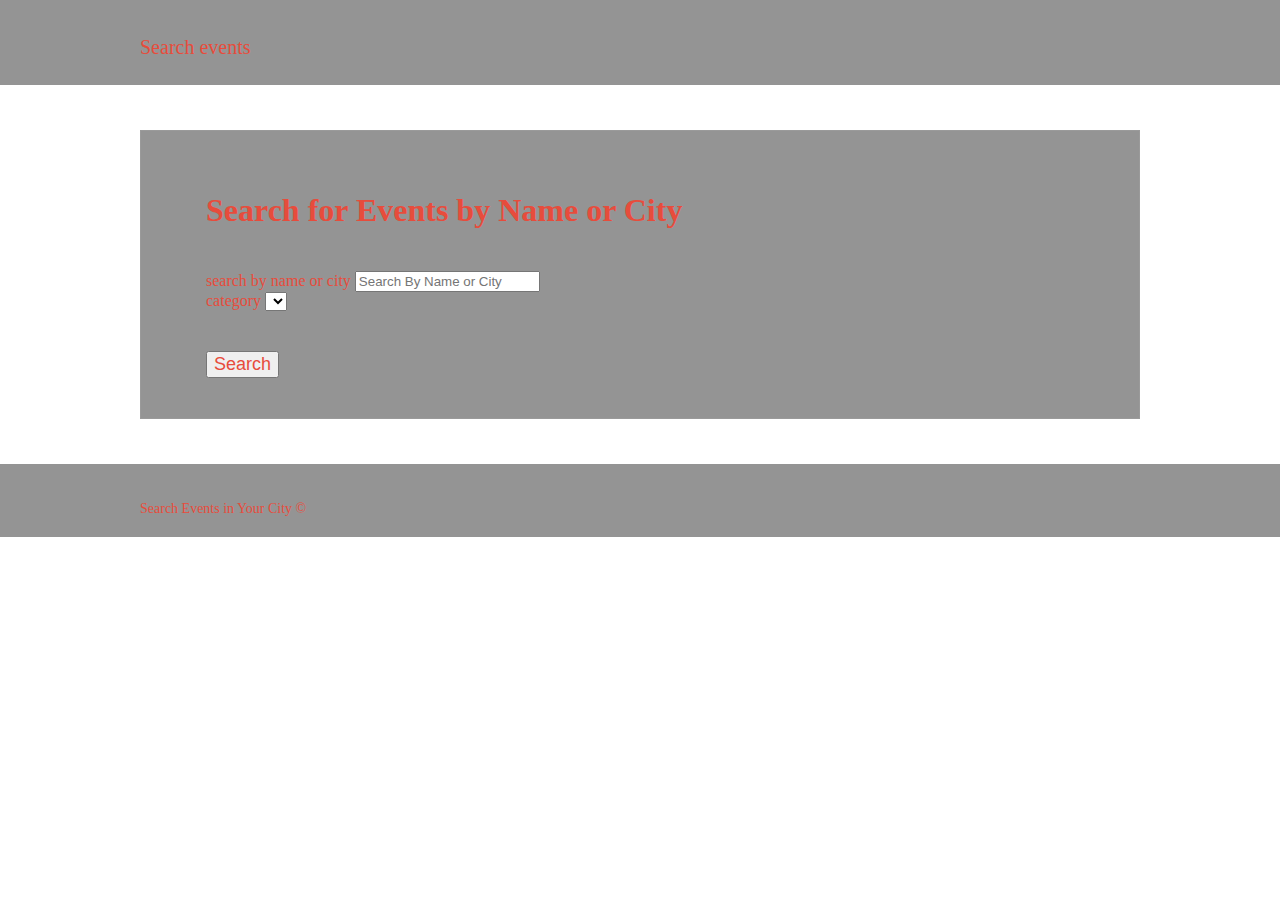
<file: JS-projects/js-events-project/index.html>
<!DOCTYPE html>
<html lang="en">
<head>
	<meta charset="UTF-8">
	<title>Document</title>
	<meta name="viewport" content="width=device-width, initial-scale=1.0">
	<link rel="stylesheet" href="https://stackpath.bootstrapcdn.com/bootstrap/4.2.1/css/bootstrap.min.css" integrity="sha384-GJzZqFGwb1QTTN6wy59ffF1BuGJpLSa9DkKMp0DgiMDm4iYMj70gZWKYbI706tWS" crossorigin="anonymous">
	<link rel="stylesheet" type="text/css" href="css/style.css">
</head>
<body>
	<section>
		<nav>
			<div class="container">
				<div class="row">
					<div class="col-12">
						<p class="text-center font-weight-bold text-uppercase">Search events</p>
					</div>
				</div>
			</div>
		</nav>
			<div class="container">
				<div class="row">
					<div class="col-12">
						<div class="content" id="search-events">
							<h1 class="text-center">Search for Events by Name or City</h1>
							<div class="form-group">
		                        <label class="font-weight-bold" for="event-name">search by name or city</label>
		                        <input type="text" id="event-name" class="form-control" placeholder="Search By Name or City"> 
		                    </div>
                     
		                   <div class="form-group">
		                        <label class="font-weight-bold" for="category">category</label>
		                        <select class="form-control" id="category"></select>
		                    </div>

		                    <div class="form-group">
		                        <input type="submit" class="btn btn-secondary btn-lg btn-block font-weight-bold" id="submitBtn" value="Search">
		                    </div>
						</div>
					</div>
				</div>
			</div>
		</div>
	</section>
	<section>
		<div class="container">
			<div class="row">
				<div id="result" class="d-flex justify-content-around"></div>
			</div>
		</div>
	</section>
	<footer class="footer">
		<div class="container">
			<div class="row">
				<div class="col-12">
					<p class="text-center font-weight-bold text-uppercase">Search Events in Your City &copy;</p>
				</div>
			</div>
		</div>
	</footer>

	<script type="text/javascript" src="js/eventbrite.js"></script>
	<script type="text/javascript" src="js/ui.js"></script>
	<script type="text/javascript" src="js/app.js"></script>
</body>
</html>
</file>
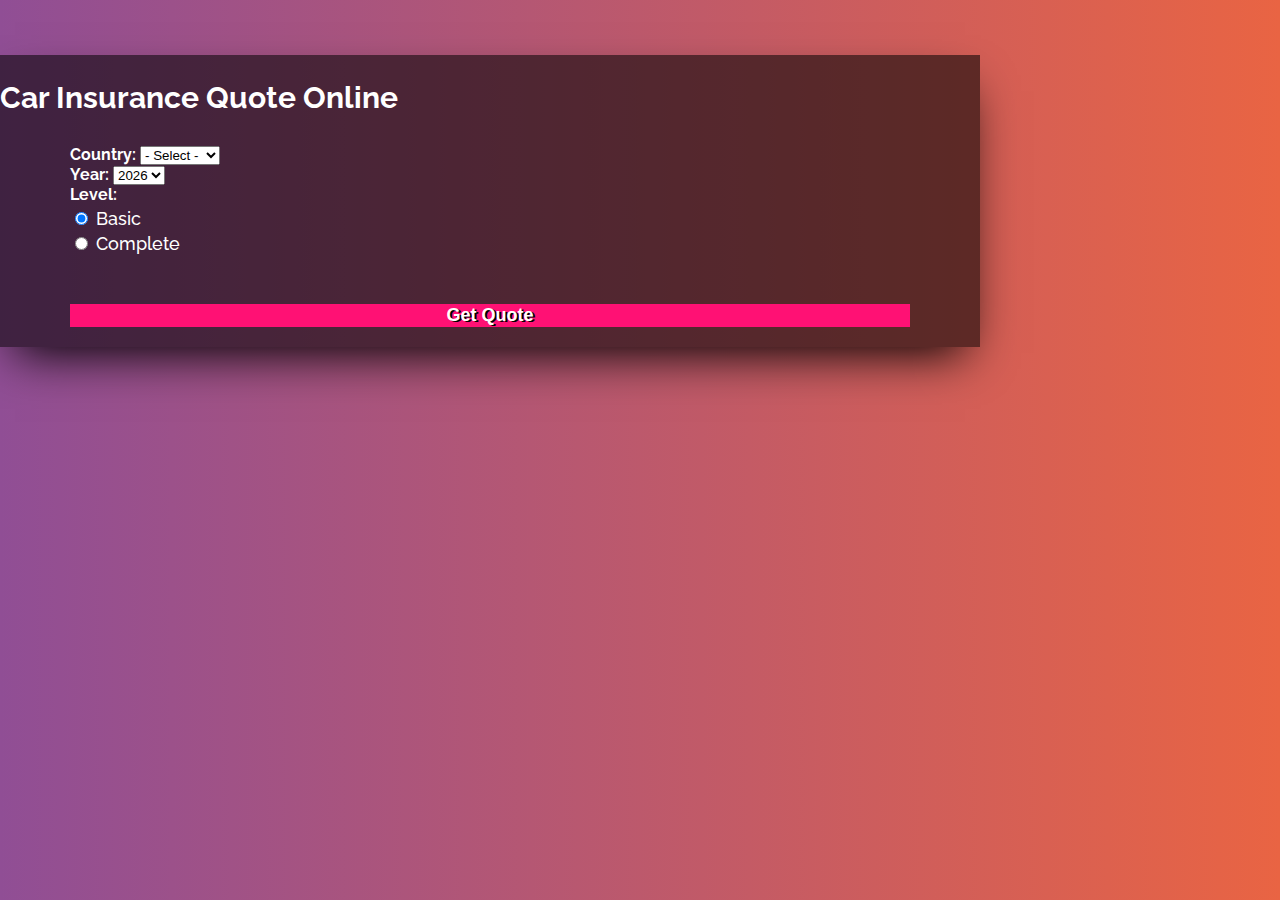
<file: JS-projects/js-insurance-car-project/index.html>
<!DOCTYPE html>
<html lang="en">
<head>
	<meta charset="UTF-8">
	<title>Insurance-car-project</title>
	<meta name="viewport" content="width=device-width, initial-scale=1">
	<link href="https://fonts.googleapis.com/css?family=Raleway:400,500,700" rel="stylesheet">
	<link rel="stylesheet" href="https://stackpath.bootstrapcdn.com/bootstrap/4.1.3/css/bootstrap.min.css" integrity="sha384-MCw98/SFnGE8fJT3GXwEOngsV7Zt27NXFoaoApmYm81iuXoPkFOJwJ8ERdknLPMO" crossorigin="anonymous">
	<link rel="stylesheet" type="text/css" href="css/style.css">
</head>
<body>
	<div class="container">
		<div class="row">
			<div class="col-12">
				<div class="contant d-flex flex-column justify-content-center">
					<h1 class="text-uppercase text-center">Car Insurance Quote Online</h1>
					<form action="#" id="request-quote" class="form">
						<div class="form-group">
							<label for="country">Country:</label>
                            <select class="form-control" id="make">
                                <option value="">- Select -</option>
                                <option value="1">American</option>
                                <option value="2">Asian</option>
                                <option value="3">European</option>
                            </select>
						</div>
						<div class="form-group">
                            <label for="year">Year:</label>
                            <select class="form-control" id="year"></select>
                        </div>
                        <div class="form-group">
                        	<label for="level">Level:</label>
                        	<div class="d-xl-flex d-lg-flex d-md-flex d-sm-flex d-block justify-content-around">
	                        	<div class="form-check">
		                        	<label class="form-check-label text-uppercase">
		                                <input  class="form-check-input" type="radio" name="level" value="basic" checked>
		                                    Basic
		                           </label>
	                       		</div>
	                           <div class="form-check">
	                                <label class="form-check-label text-uppercase">
	                                    <input class="form-check-input" type="radio" name="level" value="complete">
	                                        Complete
	                                </label>
	                            </div>
	                        </div>
                        </div>
                        <div id="loading" class="loading text-center">
                            <img src="img/spinner.gif">
                        </div>
                        <div id="result"></div>
                        <div class="form-group">
                            <button type="submit" class="btn btn-raised btn-primary text-uppercase text-center">
                            	Get Quote
                        	</button>
                        </div>
					</form>
				</div>
			</div>
		</div>
	</div>
	<script src="https://code.jquery.com/jquery-3.3.1.slim.min.js" integrity="sha384-q8i/X+965DzO0rT7abK41JStQIAqVgRVzpbzo5smXKp4YfRvH+8abtTE1Pi6jizo" crossorigin="anonymous"></script>
	<script src="https://cdnjs.cloudflare.com/ajax/libs/popper.js/1.14.3/umd/popper.min.js" integrity="sha384-ZMP7rVo3mIykV+2+9J3UJ46jBk0WLaUAdn689aCwoqbBJiSnjAK/l8WvCWPIPm49" crossorigin="anonymous"></script>
	<script src="https://stackpath.bootstrapcdn.com/bootstrap/4.1.3/js/bootstrap.min.js" integrity="sha384-ChfqqxuZUCnJSK3+MXmPNIyE6ZbWh2IMqE241rYiqJxyMiZ6OW/JmZQ5stwEULTy" crossorigin="anonymous"></script>
	<script type="text/javascript" src="js/app.js"></script>
	<!--<script type="text/javascript" src="js/classes.js"></script>
	<script type="text/javascript" src="js/appClasses.js"></script>-->
</body>
</html>
</file>
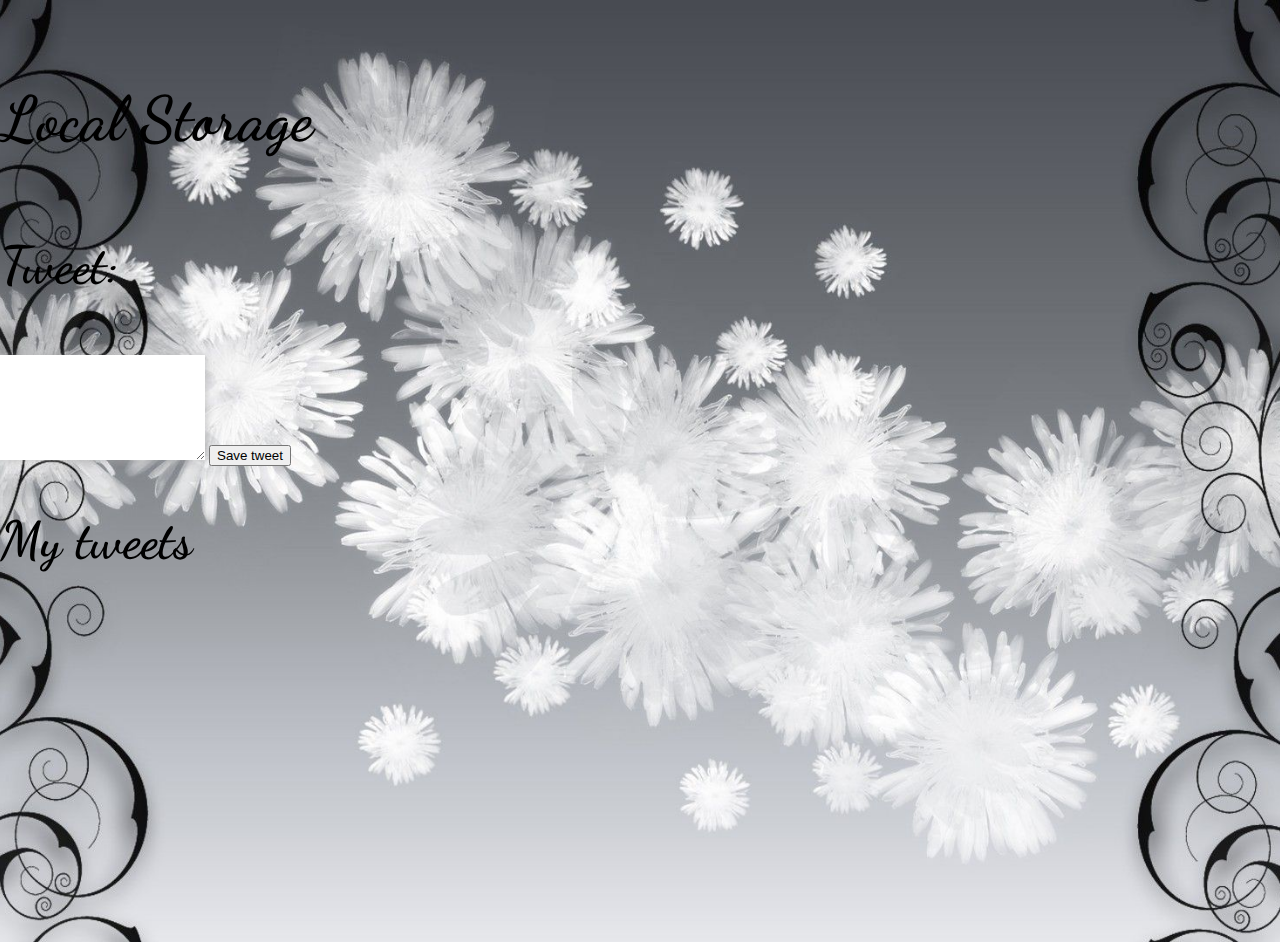
<file: JS-projects/js-local-storage-project/index.html>
<!DOCTYPE html>
<html lang="en">
<head>
	<meta charset="UTF-8">
	<title>LocalStorage-project1</title>
	<meta name="viewport" content="width=device-width, initial-scale=1.0">
	<link href="https://stackpath.bootstrapcdn.com/bootstrap/4.1.3/css/bootstrap.min.css" rel="stylesheet" integrity="sha384-MCw98/SFnGE8fJT3GXwEOngsV7Zt27NXFoaoApmYm81iuXoPkFOJwJ8ERdknLPMO" crossorigin="anonymous">
	<link rel="stylesheet" href="https://use.fontawesome.com/releases/v5.6.1/css/all.css" integrity="sha384-gfdkjb5BdAXd+lj+gudLWI+BXq4IuLW5IT+brZEZsLFm++aCMlF1V92rMkPaX4PP" crossorigin="anonymous">
	<link href="https://fonts.googleapis.com/css?family=Dancing+Script:400,700" rel="stylesheet"> 
	<link rel="stylesheet" type="text/css" href="style.css">
</head>
<body>
	<section>
		<div class="container">
			<h1 class="text-center text-uppercase">Local Storage</h1>
			<div class="row">
				<div class="col-xl-6 col-lg-6 col-md-6">
					<h2 class="text-uppercase text-center">Tweet:</h2>
					<form action="#" id="form" class="d-flex flex-column">
						<textarea id="tweet" rows="5"></textarea>
						<button type="submit" class="btn btn-secondary font-weight-bold text-uppercase">Save tweet</button>
					</form>
				</div>
				<div class="col-xl-6 col-lg-6 col-md-6">
					<h2 class="text-uppercase text-center">My tweets</h2>
					<div id="tweet-list" class="tweet-list d-flex flex-column">
					</div>
				</div>
			</div>
		</div>
	</section>
	<script type="text/javascript" src="app.js"></script>
</body>
</html>
</file>
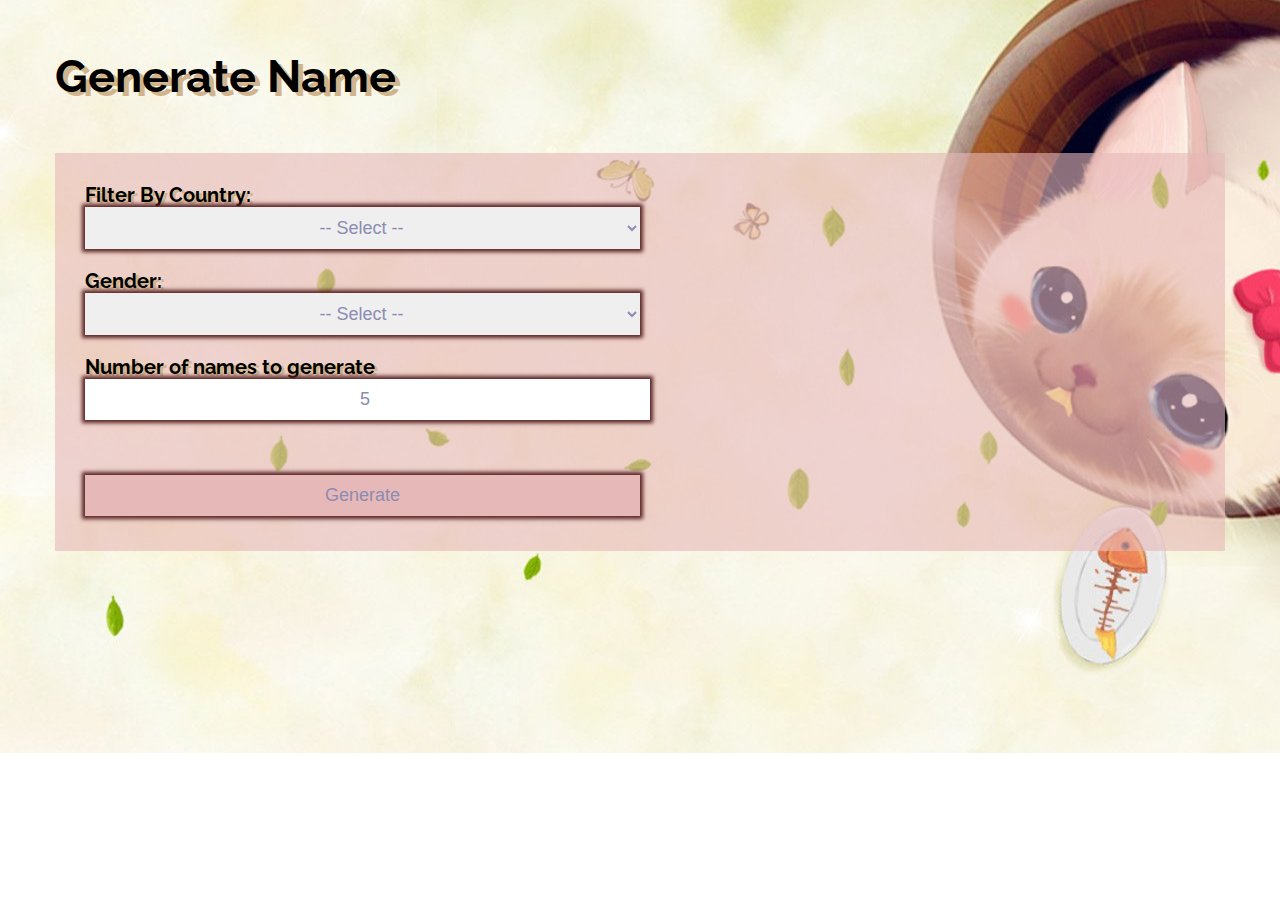
<file: JS-projects/js-NameGeneratorWithAjax&RestApi/index.html>
<!DOCTYPE html>
<html lang="en">
<head>
	<meta charset="UTF-8">
	<meta name="viewport" content="width=device-width, initial-scale=1.0">
	<title>NameGenerator</title>
	<link href="https://stackpath.bootstrapcdn.com/bootstrap/4.1.3/css/bootstrap.min.css" rel="stylesheet" integrity="sha384-MCw98/SFnGE8fJT3GXwEOngsV7Zt27NXFoaoApmYm81iuXoPkFOJwJ8ERdknLPMO" crossorigin="anonymous">
	<link rel="stylesheet" href="https://use.fontawesome.com/releases/v5.6.1/css/all.css" integrity="sha384-gfdkjb5BdAXd+lj+gudLWI+BXq4IuLW5IT+brZEZsLFm++aCMlF1V92rMkPaX4PP" crossorigin="anonymous">
	<link href="https://fonts.googleapis.com/css?family=Raleway:400,700" rel="stylesheet"> 
	<link rel="stylesheet" type="text/css" href="css/style.css">
</head>
<body>
	<div class="container">
		<div class="row">
			<div class="col-12">
				<h1 class="text-center">Generate Name</h1>
				<form action="#" id="generate-names" class="form">
					<div class="d-flex flex-xl-row flex-lg-row flex-md-row flex-sm-column flex-column flex-wrap">
						<div class="block d-flex flex-column align-items-center">
							<label for="country">Filter By Country:</label>
		                    <select class="select-input" id="country">
		                        <option value=''>-- Select --</option>
		                        <option value="austria">Austria</option>
		                        <option value="brazil">Brazil</option>
		                        <option value="colombia">Colombia</option>
		                        <option value="croatia">Croatia</option>
		                        <option value="england">England</option>
		                        <option value="germany">Germany</option>
		                        <option value="italy">Italy</option>
		                        <option value="mexico">Mexico</option>
		                        <option value="poland">Poland</option>
		                        <option value="spain">Spain</option>
		                        <option value="ukraine">Ukraine</option>
		                    </select>
		                    <label for="gender">Gender:</label>
		                    <select class="select-input" id="gender">
		                        <option value=''>-- Select --</option>
		                        <option value="male">Male</option>
		                        <option value="female">Female</option>
		                    </select>
		                    <label>Number of names to generate</label>
		                    <input type="number" id="quantity" class="input" min="5" max="15" value="5">
		                    <input class="input-button" type="submit" value="Generate">
						</div>
						<div class="block">
							<div id="result"></div>
						</div>
					</div>
				</form>
			</div>
		</div>
	</div>
	<script type="text/javascript" src="js/app.js"></script>
</body>
</html>
</file>
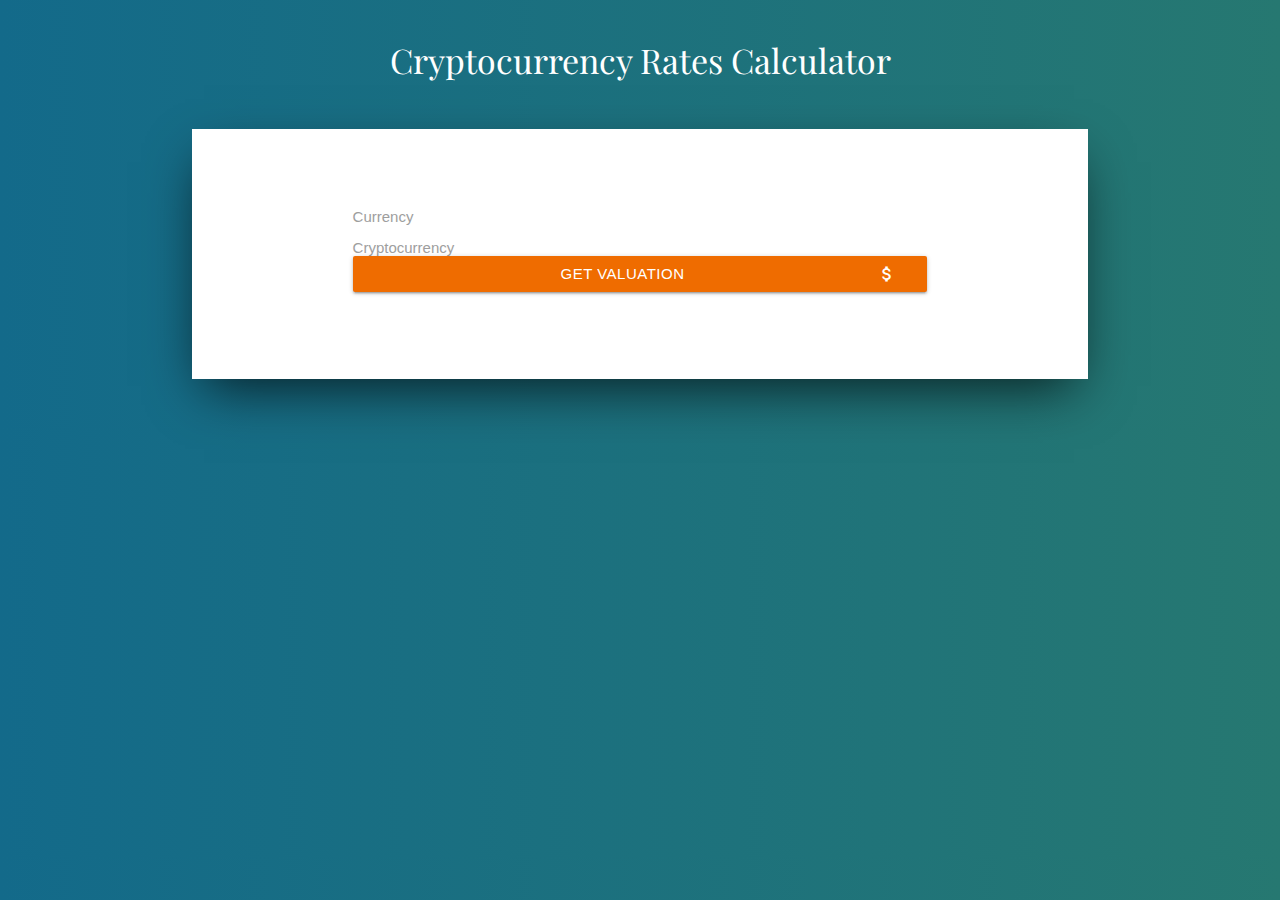
<file: JS-projects/js-cryptocurrencies-rates/cryptocurrencies/index.html>
<!DOCTYPE html>
<html lang="en">
<head>
    <meta charset="UTF-8">
    <meta name="viewport" content="width=device-width, initial-scale=1.0">
    <meta http-equiv="X-UA-Compatible" content="ie=edge">
    <title>Document</title>
    <link href="https://fonts.googleapis.com/icon?family=Material+Icons" rel="stylesheet">
    <link rel="stylesheet" href="css/materialize.min.css">
    <link href="https://fonts.googleapis.com/css?family=Playfair+Display" rel="stylesheet">
</head>
<body>
    <div>
        <h1 class="center">Cryptocurrency Rates Calculator</h1>
    </div>
    <div class="container main-content">
        <!-- Page Content goes here -->
        <div class="row">
            <form class="col s8 offset-s2" id="form">
                <div class="row">
                    <div class="form">
                        <div class="input-field col s12">
                                <select id="currency">
                                    <option value="" disabled selected>- Select Currency - </option>
                                    <option value="USD">USD</option>
                                    <option value="GBP">GBP</option>
                                    <option value="EUR">Euro</option>
                                </select>
                                <label>Currency</label>
                        </div>    
                        <div class="input-field col s12">
                            <select id="cryptocurrency">
                                <option value="" disabled selected>- Select Cryptocurrency -</option>
                            </select>
                            <label>Cryptocurrency</label>
                        </div>
                        <div class="input-field col s12">
                            <button class="btn waves-effect waves-light orange darken-3" type="submit" name="action">Get Valuation
                                <i class="material-icons right">attach_money</i>
                            </button>
                        </div>
                        <div class="messages col s12"></div>
                        <div class="spinner"></div>
                        <div id="result" class="col s12"></div>
                    </div><!--.formulario-cotizar-->
                  
                </div>
            </form>
        </div>

      <!--Import jQuery before materialize.js-->
      <script type="text/javascript" src="https://code.jquery.com/jquery-3.2.1.min.js"></script>
      <script type="text/javascript" src="js/materialize.min.js"></script>


    <script src="js/cryptoAPI.js"></script>
    <script src="js/ui.js"></script>
    <script src="js/app.js"></script>

    <script>
            (function() {
                $(document).ready(function(){
                    setTimeout(() => {
                        $('select').select();
                    }, 4000);
                });
            })(jQuery);
        </script>
      <style>
          
          body {
              background: #136a8a; /* fallback for old browsers */
              background: -webkit-linear-gradient(to right, #136a8a, #267871); /* Chrome 10-25, Safari 5.1-6 */
              background: linear-gradient(to right, #136a8a, #267871); /* W3C, IE 10+/ Edge, Firefox 16+, Chrome 26+, Opera 12+, Safari 7+ */
          }
          h1 {
              font-size: 34px;
              color: white;
              font-family: 'Playfair Display', serif;
          }
          form {
              margin: 50px auto;
          }
          .main-content {
              margin: 50px auto;
              background-color: white;
              -webkit-box-shadow: -1px 20px 52px -13px rgba(0,0,0,0.75);
                -moz-box-shadow: -1px 20px 52px -13px rgba(0,0,0,0.75);
                box-shadow: -1px 20px 52px -13px rgba(0,0,0,0.75);
          }
          .messages {
              color: white;
              text-align: center;
          }
          #result {
                text-align: center;
          }
          .btn {
              width: 100%;
          }
          .spinner  {
              text-align: center;
          }
      </style>
</body>
</html>
</file>
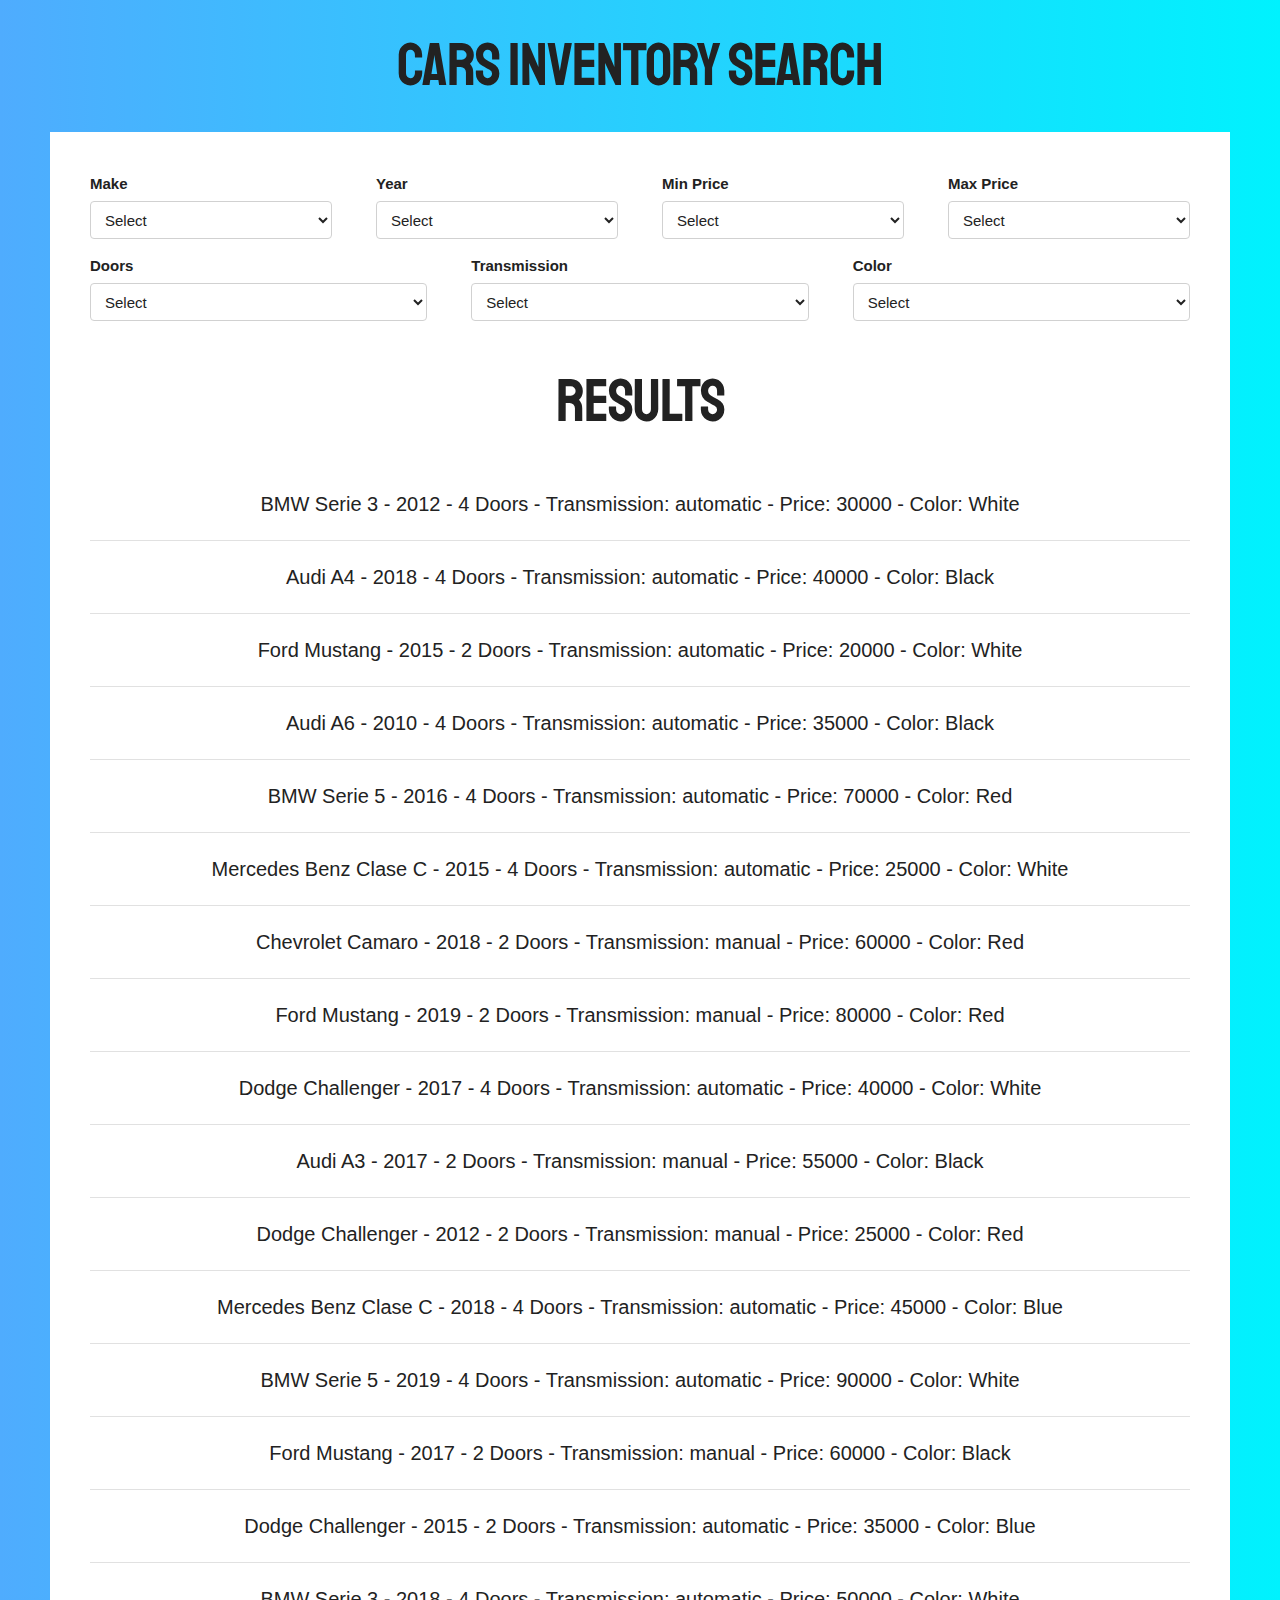
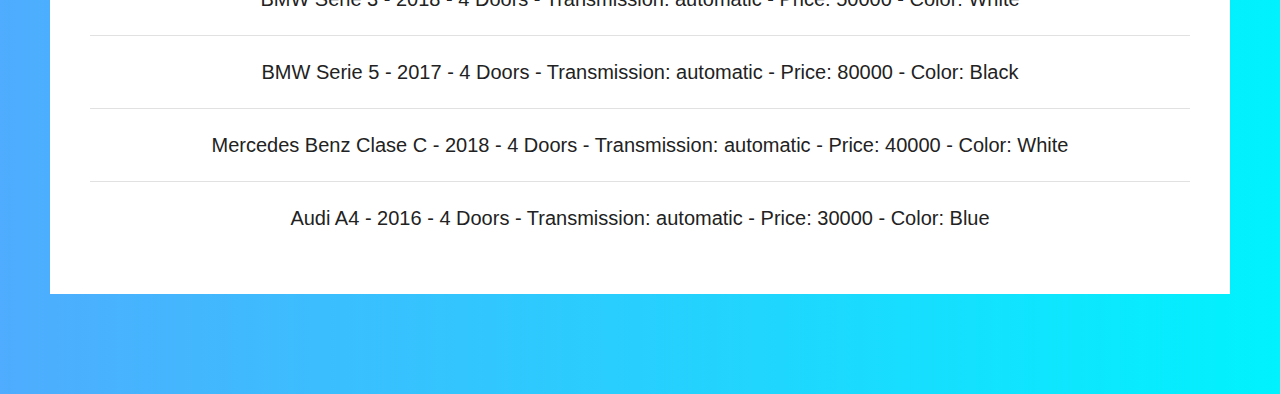
<file: JS-projects/js-arrays-methods-car-project/search.html>
<!DOCTYPE html>
<html lang="en">
<head>
    <meta charset="UTF-8">
    <meta name="viewport" content="width=device-width, initial-scale=1.0">
    <meta http-equiv="X-UA-Compatible" content="ie=edge">
    <title>Higher Order Functions Project</title>
    <link href="https://fonts.googleapis.com/css?family=Staatliches" rel="stylesheet">  
    <link rel="stylesheet" href="css/normalize.css">
    <link rel="stylesheet" href="css/skeleton.css">
    <link rel="stylesheet" href="css/app.css">
</head>
<body>
    <h1>Cars Inventory Search</h1>
    <form action="#" id="search">
        <div class="row">
                <div class="three columns">
                    <label for="make">Make</label>
                    <select class="u-full-width" id="make">
                        <option value="">Select</option>
                        <option value="Audi">Audi</option>
                        <option value="BMW">BMW</option>
                        <option value="Mercedes Benz">Mercedes Benz</option>
                        <option value="Chevrolet">Chevrolet</option>
                        <option value="Ford">Ford</option>
                        <option value="Dodge">Dodge</option>
                    </select>
                </div>
                <div class="three columns">
                    <label for="year">Year</label>
                    <select class="u-full-width" id="year">
                        <option value="">Select</option>
                    </select>
                </div>
            <div class="three columns">
                <label for="min">Min Price</label>
                <select class="u-full-width" id="min">
                        <option value="">Select</option>
                        <option value="20000">20,000</option>
                        <option value="30000">30,000</option>
                        <option value="40000">40,000</option>
                        <option value="50000">50,000</option>
                        <option value="60000">60,000</option>
                        <option value="70000">70,000</option>
                        <option value="80000">80,000</option>
                        <option value="90000">90,000</option>
                </select>
            </div>
            <div class="three columns">
                <label for="max">Max Price</label>
                <select class="u-full-width" id="max">
                        <option value="">Select</option>
                        <option value="20000">20,000</option>
                        <option value="30000">30,000</option>
                        <option value="40000">40,000</option>
                        <option value="50000">50,000</option>
                        <option value="60000">60,000</option>
                        <option value="70000">70,000</option>
                        <option value="80000">80,000</option>
                        <option value="90000">90,000</option>
                </select>
            </div>
        <div class="row">
            <div class="four columns">
                <label for="doors">Doors</label>
                <select class="u-full-width" id="doors">
                        <option value="">Select</option>
                        <option value="2">2</option>
                        <option value="4">4</option>
                </select>
            </div>
            <div class="four columns">
                <label for="transmission">Transmission</label>
                <select class="u-full-width" id="transmission">
                        <option value="">Select</option>
                        <option value="automatic">Automatic</option>
                        <option value="manual">Manual</option>
                </select>
            </div>
                <div class="four columns">
                    <label for="color">Color</label>
                    <select class="u-full-width" id="color">
                            <option value="">Select</option>
                            <option value="Black">Black</option>
                            <option value="Blue">Blue</option>
                            <option value="White">White</option>
                            <option value="Red">Red</option>
                    </select>
                </div>
            </div>
    </form>

    <h1>Results</h1>
    <div id="result"></div>

    <script src="js/search.js"></script>
    
</body>
</html>
</file>
<file: JS-projects/js-events-project/css/style.css>
body{
	box-sizing: border-box;
	margin: 0;
	padding: 0;
}

.container{
	width: 1000px;
	margin: auto;
	padding: 0;
}

nav, footer{
	background-color: rgba(0, 0, 0, 0.42);
	padding: 16px 0 6px 0;
}

nav p{
	color: #e74c3c;
	font-size: 20px;
}

footer p{
	color: #e74c3c;
	font-size: 14px;
	padding-top: 7px;
}

.content{
	background-color: rgba(0, 0, 0, 0.42);
	border: 1px solid #9a9a9a;
	margin: 45px 0;
	padding: 40px 65px;
	color: #e74c3c;
}

h1{
	padding-bottom: 20px;
}

label{
	font-size: 16px;
}

input.btn{
	color: #e74c3c;
	font-size: 18px;
	line-height: 24px;
	margin-top: 40px;
}
</file>
<file: JS-projects/js-insurance-car-project/css/style.css>
body{
	font-family: 'Raleway', sans-serif;
	box-sizing: border-box;
	background: -webkit-linear-gradient(to right, #904e95, #e96443);
	background: linear-gradient(to right, #904e95, #e96443);
	margin: 0;
	padding: 0;
}

div, h1, p, button{
	box-sizing: border-box;
}

.error{
	text-align: center;
	font-weight: 700;
	font-size: 22px;
	color: #ff1174;
	text-transform: uppercase;
	text-shadow: 4px 4px rgba(0,0,0,1); 
	border-style: dotted;
	padding-top: 15px;
	margin-bottom: 25px;
}

.container{
	width: 980px;
}

.contant{
	color: #fff;
	width: 100%;
	margin: 55px 0;
	background: rgba(0,0,0,0.56);
	-webkit-box-shadow: 0px 21px 46px -15px rgba(0,0,0,1);
    -moz-box-shadow: 0px 21px 46px -15px rgba(0,0,0,1);
    box-shadow: 0px 21px 46px -15px rgba(0,0,0,1);
}

h1{
	font-size: 30px;
	padding: 25px 0 10px 0;
	font-weight: 700;
}

.form{
	margin: 10px 70px 0 70px;
}

select option{
	border: none;
	outline: none;
}

.form-group > label{
	font-weight: 700;
	font-size: 16px;
}

.form-check > label{
	font-size: 18px;
	font-weight: 500;
}

.form-check-input{
	margin-top: 8px;
}

.loading img {
    display: none;
    height: 200px;
    width: 200px;
    margin: auto;
}

.btn{
	width: 100%;
	background-color: #ff1174;;
	color: #fff;
    text-shadow: 2px 1px rgba(0,0,0,1);
	font-weight: 700;
	font-size: 18px;
	border: none;
	outline: none;
	margin: 20px 0;
	transition: ease 1s;
}

.btn:hover{
	color: #ff1174;
	background-color: #fff;
	border: none;
	outline: none;
	transition: ease 1s;
}

#result{
	margin: 30px 0 20px 0;
}

#result div{
	text-align: center;
	border: 1px solid white;
	-webkit-border-radius: 5px;
	-moz-border-radius: 5px;
	border-radius: 5px;
	font-size: 19px;
	font-weight: 700;
}

p.header{
	width: 100%;
	background-color: #ff1174;
	-webkit-border-top-left-radius:5px;
	-moz-border-top-left-radius: 5px;
	border-top-left-radius: 5px;
	-webkit-border-top-right-radius: 5px;
	-moz-border-top-right-radius: 5px;
	border-top-right-radius: 5px;
	padding: 12px 0;
	font-size: 20px;
	text-transform: uppercase;
}

@media screen and (max-width: 575px){
	.container{
		width: 90%;
	}

	h1{
		font-size: 25px;
		padding: 25px 15px 10px 15px;
	}

	.form{
		margin: 10px 30px 0 30px;
	}

	.contant{
		margin: 25px 0;
	}
}
</file>
<file: JS-projects/js-local-storage-project/style.css>
body{
		box-sizing: border-box;
		background: url("bamboo-bg.jpg") no-repeat center center / cover;
		height: 100vh;
		margin: 0;
		padding: 0;
	}

	.container{
		width: 1172px;
	}

	h1{
		font-family: 'Dancing Script', cursive;
		font-size: 62px;
		padding: 40px 0 35px 0;
		color: black;
		font-weight: 700;
	}

	form{
		width: auto;
	}

	textarea{
		padding: 15px;
		border: none;
		outline: none;
		-webkit-box-shadow: 1px 1px 5px 2px rgba(169,169,169,0.36);
		-moz-box-shadow: 1px 1px 5px 2px rgba(169,169,169,0.36);
		box-shadow: 1px 1px 5px 2px rgba(169,169,169,0.36);
	}

	button{
		margin-top: 10px;
	}

	h2{
		font-family: 'Dancing Script', cursive;
		font-size: 52px;
		padding-bottom: 15px;
		color: black;
		font-weight: 700;
	}

	li{
		-webkit-box-shadow: 1px 1px 5px 2px rgba(169,169,169,0.36);
		-moz-box-shadow: 1px 1px 5px 2px rgba(169,169,169,0.36);
		box-shadow: 1px 1px 5px 2px rgba(169,169,169,0.36);
		background-color: white;
		word-wrap: break-word;
		list-style-type: none;
		padding: 6px 10px;
		margin-bottom: 12px;
		-webkit-border-radius: 10px;
		-webkit-border-radius: 10px;
		-moz-border-radius: 10px;
		border-radius: 10px;
	}

	.remove-tweet, .remove-tweet:hover{
		float: right;
		cursor: pointer;
		color: #a9a9a9;
		font-weight: bold;
		font-size: 14px;
	}

@media screen and (max-width: 991px){
	.container{
		width: 720px;
	}
}

@media screen and (max-width: 768px){
	.container{
		width: 720px;
	}

	body{
		height: auto;
	}

	h1{
		padding: 30px 0 0 0;
	}

	h2{
		font-size: 42px;
		padding-top: 40px;
	}

	.tweet-list{
		padding-bottom: 50px;
	}
}

@media screen and (max-width: 575px){
	.container{
		width: 90%;
	}

	h1{
		font-size: 54px;
	}
}
</file>
<file: JS-projects/js-NameGeneratorWithAjax&RestApi/css/style.css>
body{
	font-family: 'Raleway', sans-serif;
	box-sizing: border-box;
	background: url("../img/kotka.jpg") no-repeat center center;
	margin: 0;
	padding: 0;
}

.container{
	width: 1170px;
	margin: auto;
	padding: 0;
}

.form{
	background: rgba(230, 184, 184, 0.6);
	padding: 30px 30px 35px 30px;
	margin-bottom: 55px;
}

.block{
	width: 50%;
}

h1{
	font-size: 45px;
	text-shadow: 5px 4px rgb(210, 180, 140);
	padding: 20px 0;
}

label{
	font-size: 20px;
	text-shadow: 3px 2px rgb(210, 180, 140);
	font-weight: 700;
	padding-bottom: 15px;
}

.select-input, .input{
	width: 100%;
	padding: 10px 0 10px 10px;
	font-size: 18px;
	color: #8c8cb2;
	text-align: center;
	margin-bottom: 20px;
	-webkit-box-shadow:0px 0px 4px 3px #592424;
	-moz-box-shadow:0px 0px 4px 3px #592424;
	box-shadow:0px 0px 4px 3px #592424;
	border: none;
	outline: none;
	cursor: pointer;
}

.input-button{
	width: 100%;
	text-align: center;
	padding: 10px 0;
	font-size: 18px;
	color: #8c8cb2;
	margin-top: 35px;
	background-color: #e6b8b8;
	-webkit-box-shadow:0px 0px 4px 3px #592424;
	-moz-box-shadow:0px 0px 4px 3px #592424;
	box-shadow:0px 0px 4px 3px #592424;
	border: none;
	outline: none;
	cursor: pointer;
}

.input-button:hover{
	background-color: #fff;
}

h2{
	text-shadow: 3px 2px rgb(210, 180, 140);
	margin: 0 0 25px 0;
	font-size: 26px;
	text-align: center;
	font-weight: 700;
}

.list{
	list-style-type: none;
	font-size: 18px;
	font-weight: 700;
	line-height: 32px;
	text-align: center;
	padding-left: 0;
}

@media screen and (max-width: 1200px){
	.container{
		width: 90%;
	}
}

@media screen and (max-width: 991px){
	.container{
		width: 720px;
	}
}

@media screen and (max-width: 768px){
	.container{
		width: 90%;
	}

	body{
		background: none;
		background-color: #fff;
	}

	.block{
		width: 100%;
	}

	h2{
		margin-top: 40px;
	}
}
</file>
<file: JS-projects/js-arrays-methods-car-project/css/skeleton.css>
/*
* Skeleton V2.0.4
* Copyright 2014, Dave Gamache
* www.getskeleton.com
* Free to use under the MIT license.
* http://www.opensource.org/licenses/mit-license.php
* 12/29/2014
*/


/* Table of contents
––––––––––––––––––––––––––––––––––––––––––––––––––
- Grid
- Base Styles
- Typography
- Links
- Buttons
- Forms
- Lists
- Code
- Tables
- Spacing
- Utilities
- Clearing
- Media Queries
*/


/* Grid
–––––––––––––––––––––––––––––––––––––––––––––––––– */
.container {
  position: relative;
  width: 100%;
  max-width: 960px;
  margin: 0 auto;
  padding: 0 20px;
  box-sizing: border-box; }
.column,
.columns {
  width: 100%;
  float: left;
  box-sizing: border-box; }

/* For devices larger than 400px */
@media (min-width: 400px) {
  .container {
    width: 85%;
    padding: 0; }
}

/* For devices larger than 550px */
@media (min-width: 550px) {
  .container {
    width: 80%; }
  .column,
  .columns {
    margin-left: 4%; }
  .column:first-child,
  .columns:first-child {
    margin-left: 0; }

  .one.column,
  .one.columns                    { width: 4.66666666667%; }
  .two.columns                    { width: 13.3333333333%; }
  .three.columns                  { width: 22%;            }
  .four.columns                   { width: 30.6666666667%; }
  .five.columns                   { width: 39.3333333333%; }
  .six.columns                    { width: 48%;            }
  .seven.columns                  { width: 56.6666666667%; }
  .eight.columns                  { width: 65.3333333333%; }
  .nine.columns                   { width: 74.0%;          }
  .ten.columns                    { width: 82.6666666667%; }
  .eleven.columns                 { width: 91.3333333333%; }
  .twelve.columns                 { width: 100%; margin-left: 0; }

  .one-third.column               { width: 30.6666666667%; }
  .two-thirds.column              { width: 65.3333333333%; }

  .one-half.column                { width: 48%; }

  /* Offsets */
  .offset-by-one.column,
  .offset-by-one.columns          { margin-left: 8.66666666667%; }
  .offset-by-two.column,
  .offset-by-two.columns          { margin-left: 17.3333333333%; }
  .offset-by-three.column,
  .offset-by-three.columns        { margin-left: 26%;            }
  .offset-by-four.column,
  .offset-by-four.columns         { margin-left: 34.6666666667%; }
  .offset-by-five.column,
  .offset-by-five.columns         { margin-left: 43.3333333333%; }
  .offset-by-six.column,
  .offset-by-six.columns          { margin-left: 52%;            }
  .offset-by-seven.column,
  .offset-by-seven.columns        { margin-left: 60.6666666667%; }
  .offset-by-eight.column,
  .offset-by-eight.columns        { margin-left: 69.3333333333%; }
  .offset-by-nine.column,
  .offset-by-nine.columns         { margin-left: 78.0%;          }
  .offset-by-ten.column,
  .offset-by-ten.columns          { margin-left: 86.6666666667%; }
  .offset-by-eleven.column,
  .offset-by-eleven.columns       { margin-left: 95.3333333333%; }

  .offset-by-one-third.column,
  .offset-by-one-third.columns    { margin-left: 34.6666666667%; }
  .offset-by-two-thirds.column,
  .offset-by-two-thirds.columns   { margin-left: 69.3333333333%; }

  .offset-by-one-half.column,
  .offset-by-one-half.columns     { margin-left: 52%; }

}


/* Base Styles
–––––––––––––––––––––––––––––––––––––––––––––––––– */
/* NOTE
html is set to 62.5% so that all the REM measurements throughout Skeleton
are based on 10px sizing. So basically 1.5rem = 15px :) */
html {
  font-size: 62.5%; }
body {
  font-size: 1.5em; /* currently ems cause chrome bug misinterpreting rems on body element */
  line-height: 1.6;
  font-weight: 400;
  font-family: "Raleway", "HelveticaNeue", "Helvetica Neue", Helvetica, Arial, sans-serif;
  color: #222; }


/* Typography
–––––––––––––––––––––––––––––––––––––––––––––––––– */
h1, h2, h3, h4, h5, h6 {
  margin-top: 0;
  margin-bottom: 2rem;
  font-weight: 300; }
h1 { font-size: 4.0rem; line-height: 1.2;  letter-spacing: -.1rem;}
h2 { font-size: 3.6rem; line-height: 1.25; letter-spacing: -.1rem; }
h3 { font-size: 3.0rem; line-height: 1.3;  letter-spacing: -.1rem; }
h4 { font-size: 2.4rem; line-height: 1.35; letter-spacing: -.08rem; }
h5 { font-size: 1.8rem; line-height: 1.5;  letter-spacing: -.05rem; }
h6 { font-size: 1.5rem; line-height: 1.6;  letter-spacing: 0; }

/* Larger than phablet */
@media (min-width: 550px) {
  h1 { font-size: 5.0rem; }
  h2 { font-size: 4.2rem; }
  h3 { font-size: 3.6rem; }
  h4 { font-size: 3.0rem; }
  h5 { font-size: 2.4rem; }
  h6 { font-size: 1.5rem; }
}

p {
  margin-top: 0; }


/* Links
–––––––––––––––––––––––––––––––––––––––––––––––––– */
a {
  color: #1EAEDB; }
a:hover {
  color: #0FA0CE; }


/* Buttons
–––––––––––––––––––––––––––––––––––––––––––––––––– */
.button,
button,
input[type="submit"],
input[type="reset"],
input[type="button"] {
  display: inline-block;
  height: 38px;
  padding: 0 30px;
  color: #555;
  text-align: center;
  font-size: 11px;
  font-weight: 600;
  line-height: 38px;
  letter-spacing: .1rem;
  text-transform: uppercase;
  text-decoration: none;
  white-space: nowrap;
  background-color: transparent;
  border-radius: 4px;
  border: 1px solid #bbb;
  cursor: pointer;
  box-sizing: border-box; }
.button:hover,
button:hover,
input[type="submit"]:hover,
input[type="reset"]:hover,
input[type="button"]:hover,
.button:focus,
button:focus,
input[type="submit"]:focus,
input[type="reset"]:focus,
input[type="button"]:focus {
  color: #333;
  border-color: #888;
  outline: 0; }
.button.button-primary,
button.button-primary,
input[type="submit"].button-primary,
input[type="reset"].button-primary,
input[type="button"].button-primary {
  color: #FFF;
  background-color: #33C3F0;
  border-color: #33C3F0; }
.button.button-primary:hover,
button.button-primary:hover,
input[type="submit"].button-primary:hover,
input[type="reset"].button-primary:hover,
input[type="button"].button-primary:hover,
.button.button-primary:focus,
button.button-primary:focus,
input[type="submit"].button-primary:focus,
input[type="reset"].button-primary:focus,
input[type="button"].button-primary:focus {
  color: #FFF;
  background-color: #1EAEDB;
  border-color: #1EAEDB; }


/* Forms
–––––––––––––––––––––––––––––––––––––––––––––––––– */
input[type="email"],
input[type="number"],
input[type="search"],
input[type="text"],
input[type="tel"],
input[type="url"],
input[type="password"],
textarea,
select {
  height: 38px;
  padding: 6px 10px; /* The 6px vertically centers text on FF, ignored by Webkit */
  background-color: #fff;
  border: 1px solid #D1D1D1;
  border-radius: 4px;
  box-shadow: none;
  box-sizing: border-box; }
/* Removes awkward default styles on some inputs for iOS */
input[type="email"],
input[type="number"],
input[type="search"],
input[type="text"],
input[type="tel"],
input[type="url"],
input[type="password"],
textarea {
  -webkit-appearance: none;
     -moz-appearance: none;
          appearance: none; }
textarea {
  min-height: 65px;
  padding-top: 6px;
  padding-bottom: 6px; }
input[type="email"]:focus,
input[type="number"]:focus,
input[type="search"]:focus,
input[type="text"]:focus,
input[type="tel"]:focus,
input[type="url"]:focus,
input[type="password"]:focus,
textarea:focus,
select:focus {
  border: 1px solid #33C3F0;
  outline: 0; }
label,
legend {
  display: block;
  margin-bottom: .5rem;
  font-weight: 600; }
fieldset {
  padding: 0;
  border-width: 0; }
input[type="checkbox"],
input[type="radio"] {
  display: inline; }
label > .label-body {
  display: inline-block;
  margin-left: .5rem;
  font-weight: normal; }


/* Lists
–––––––––––––––––––––––––––––––––––––––––––––––––– */
ul {
  list-style: circle inside; }
ol {
  list-style: decimal inside; }
ol, ul {
  padding-left: 0;
  margin-top: 0; }
ul ul,
ul ol,
ol ol,
ol ul {
  margin: 1.5rem 0 1.5rem 3rem;
  font-size: 90%; }
li {
  margin-bottom: 1rem; }


/* Code
–––––––––––––––––––––––––––––––––––––––––––––––––– */
code {
  padding: .2rem .5rem;
  margin: 0 .2rem;
  font-size: 90%;
  white-space: nowrap;
  background: #F1F1F1;
  border: 1px solid #E1E1E1;
  border-radius: 4px; }
pre > code {
  display: block;
  padding: 1rem 1.5rem;
  white-space: pre; }


/* Tables
–––––––––––––––––––––––––––––––––––––––––––––––––– */
th,
td {
  padding: 12px 15px;
  text-align: left;
  border-bottom: 1px solid #E1E1E1; }
th:first-child,
td:first-child {
  padding-left: 0; }
th:last-child,
td:last-child {
  padding-right: 0; }


/* Spacing
–––––––––––––––––––––––––––––––––––––––––––––––––– */
button,
.button {
  margin-bottom: 1rem; }
input,
textarea,
select,
fieldset {
  margin-bottom: 1.5rem; }
pre,
blockquote,
dl,
figure,
table,
p,
ul,
ol,
form {
  margin-bottom: 2.5rem; }


/* Utilities
–––––––––––––––––––––––––––––––––––––––––––––––––– */
.u-full-width {
  width: 100%;
  box-sizing: border-box; }
.u-max-full-width {
  max-width: 100%;
  box-sizing: border-box; }
.u-pull-right {
  float: right; }
.u-pull-left {
  float: left; }


/* Misc
–––––––––––––––––––––––––––––––––––––––––––––––––– */
hr {
  margin-top: 3rem;
  margin-bottom: 3.5rem;
  border-width: 0;
  border-top: 1px solid #E1E1E1; }


/* Clearing
–––––––––––––––––––––––––––––––––––––––––––––––––– */

/* Self Clearing Goodness */
.container:after,
.row:after,
.u-cf {
  content: "";
  display: table;
  clear: both; }


/* Media Queries
–––––––––––––––––––––––––––––––––––––––––––––––––– */
/*
Note: The best way to structure the use of media queries is to create the queries
near the relevant code. For example, if you wanted to change the styles for buttons
on small devices, paste the mobile query code up in the buttons section and style it
there.
*/


/* Larger than mobile */
@media (min-width: 400px) {}

/* Larger than phablet (also point when grid becomes active) */
@media (min-width: 550px) {}

/* Larger than tablet */
@media (min-width: 750px) {}

/* Larger than desktop */
@media (min-width: 1000px) {}

/* Larger than Desktop HD */
@media (min-width: 1200px) {}
</file>
<file: JS-projects/js-arrays-methods-car-project/css/app.css>
body {
    background-image: linear-gradient(to right, #4facfe 0%, #00f2fe 100%);
    font-family: 'Staatliches', cursive;
}
html {
    font-size: 62.5%;
}
h1 {
    font-family: 'Staatliches', cursive;
    font-size: 6rem;
    padding: 3rem 0;
    margin: 0;
}
p {
    font-size: 2rem;
}
h1, p {
    text-align: center;
}
#app, 
form {
    max-width: 1100px;
    margin: 0 auto;
    padding: 4rem;
    background: white;
    margin-bottom: 10rem;
    font-family: Arial, Helvetica, sans-serif;
}
#app p{
    text-align: left!important;
    font-size: 2rem;
    font-family: Arial, Helvetica, sans-serif;
}
#result p {
    margin: 0;
    padding: 2rem;
    border-bottom: 1px solid #e1e1e1;
}
#result p span {
    font-weight: bold;
}
#result p:last-of-type{
    border: none;
}
.alert {
    padding: 1rem;
    text-align: center;
    font-weight: bold;
    text-transform: uppercase;
    color: white;
    font-size: 2rem;
}
.error {
    background-color: red;
}
</file>
